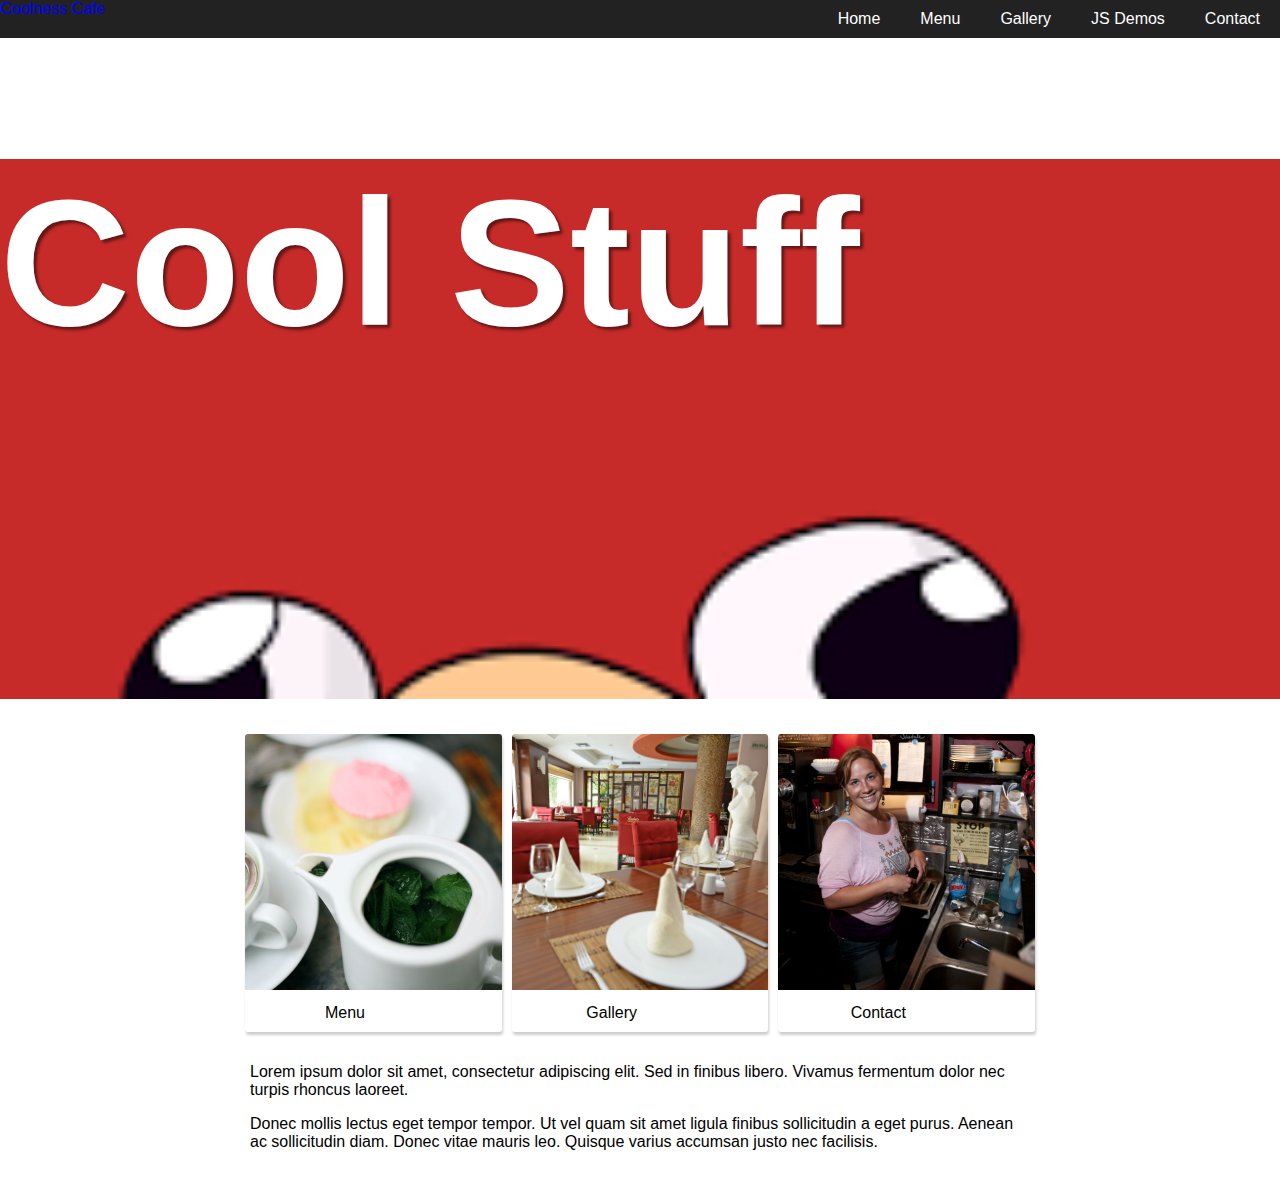
<file: index.html>
<!doctype html>
<html>
    
    <head>
        <title>Responsive Magic</title>
        <link rel="stylesheet" href="styles.css"/>
        <meta name="viewport" content="width=device-width,initial-scale=1">
    </head>
    
    <body>
        
        <nav class="main-nav">
            <span class="nav-title">Coolness Cafe</span>
            <a href="index.html">Home</a>
            <a href="menu.html">Menu</a>
            <a href="gallery.html">Gallery</a>
            <a href="javascript-examples.html">JS Demos</a>
            <a href="contact.html">Contact</a>
        </nav>
        
        <header class="main-header">
            <h1 class="main-title">Cool Stuff</h1>
        </header>
        
        <section class="panels-container">
            
            <div class="panel menu-panel">
                <img src="images/menu-panel.jpg"></img>
                <span>Menu</span>
            </div>
            
            <div class="panel gallery-panel">
                <img src="images/gallery-panel.jpg"></img>
                <span>Gallery</span>
            </div>
            
            <div class="panel contact-panel">
                <img src="images/contact-panel.jpg"></img>
                <span>Contact</span>
            </div>
            
        </section>
        
        <section class="main-content">
            
            <p>
                Lorem ipsum dolor sit amet, consectetur adipiscing elit. 
                Sed in finibus libero. Vivamus fermentum dolor nec turpis 
                rhoncus laoreet. 
            </p>
            
            <p>
                Donec mollis lectus eget tempor tempor. Ut vel quam sit amet 
                ligula finibus sollicitudin a eget purus. Aenean ac sollicitudin 
                diam. Donec vitae mauris leo. Quisque varius accumsan justo nec 
                facilisis.
            </p>
        
        </section>
       
        <script src="site-script.js"></script>


     </body>
    
</html>
</file>
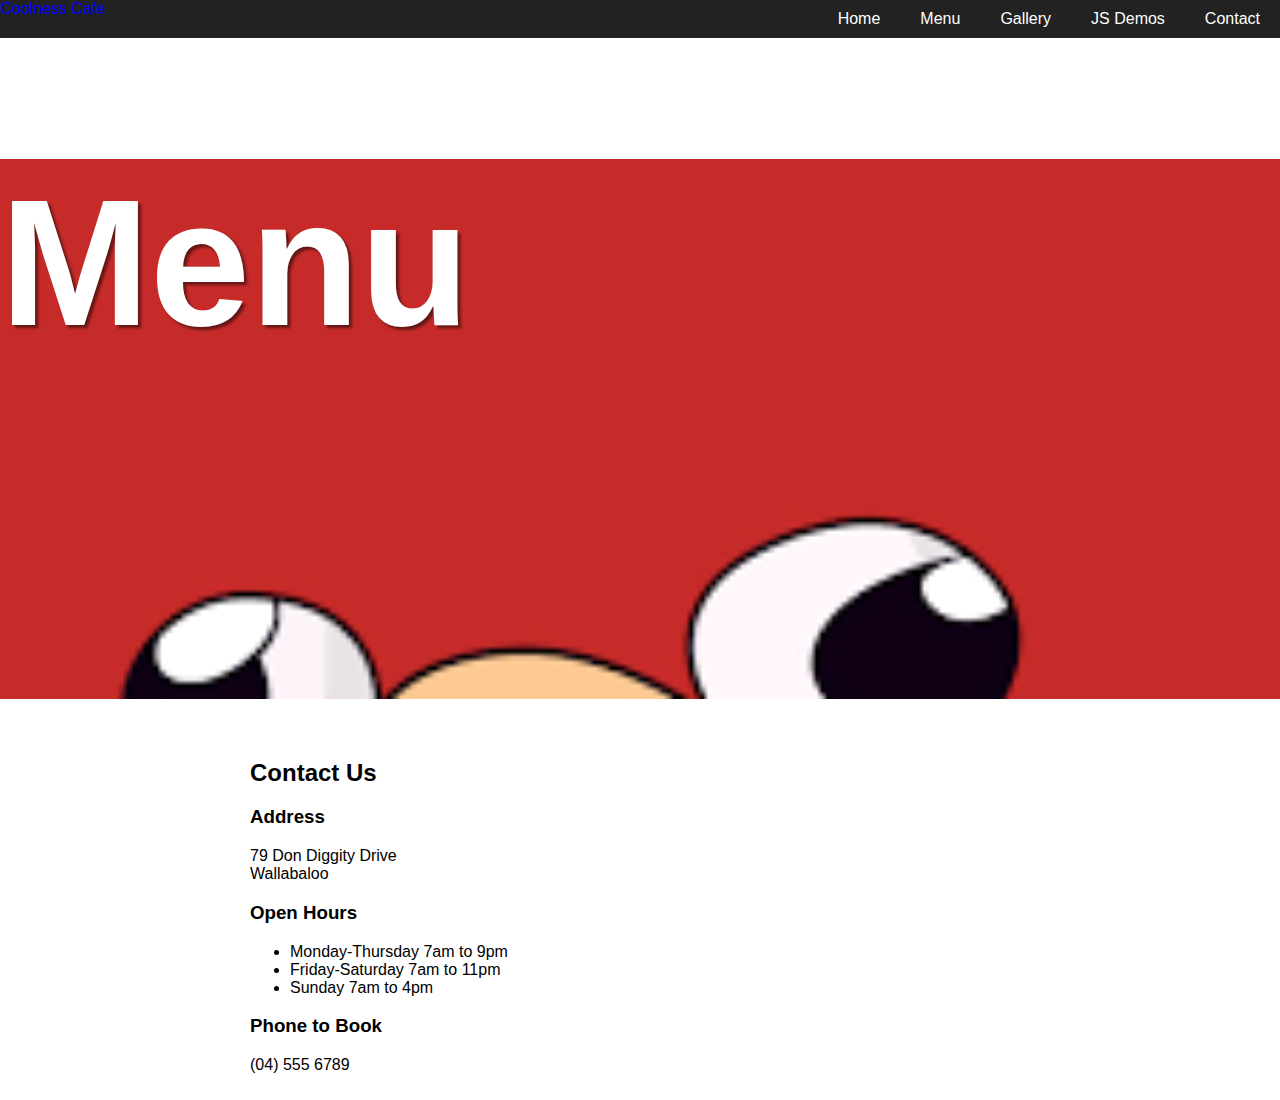
<file: contact.html>
<!doctype html>
<html>
    
    <head>
        <title>Responsive Magic</title>
        <link rel="stylesheet" href="styles.css"/>
    </head>
    
    <body>
        
        <nav class="main-nav">
            <span class="nav-title">Coolness Cafe</span>
            <a href="index.html">Home</a>
            <a href="menu.html">Menu</a>
            <a href="gallery.html">Gallery</a>
            <a href="javascript-examples.html">JS Demos</a>
            <a href="contact.html">Contact</a>
        </nav>
        
        <header class="main-header">
            <h1 class="main-title">Menu</h1>
        </header>
        
        <section class="main-content">
            
            
            <h2>Contact Us</h2>
            
            <span id="open-now"></span>
            
            
            
            
            <h3>Address</h3>
            
            <p>
                79 Don Diggity Drive<br>
                Wallabaloo
            </p>
            
            
            
            
            <h3>Open Hours</h3>
            
            <ul>
                <li>Monday-Thursday 7am to 9pm</li>
                <li>Friday-Saturday 7am to 11pm</li>
                <li>Sunday 7am to 4pm</li>
            </ul>
            
            
            
            
            <h3>Phone to Book</h3>
            
            <p>(04) 555 6789</p>
            
        
        </section>
        
    </body>
    
</html>
</file>
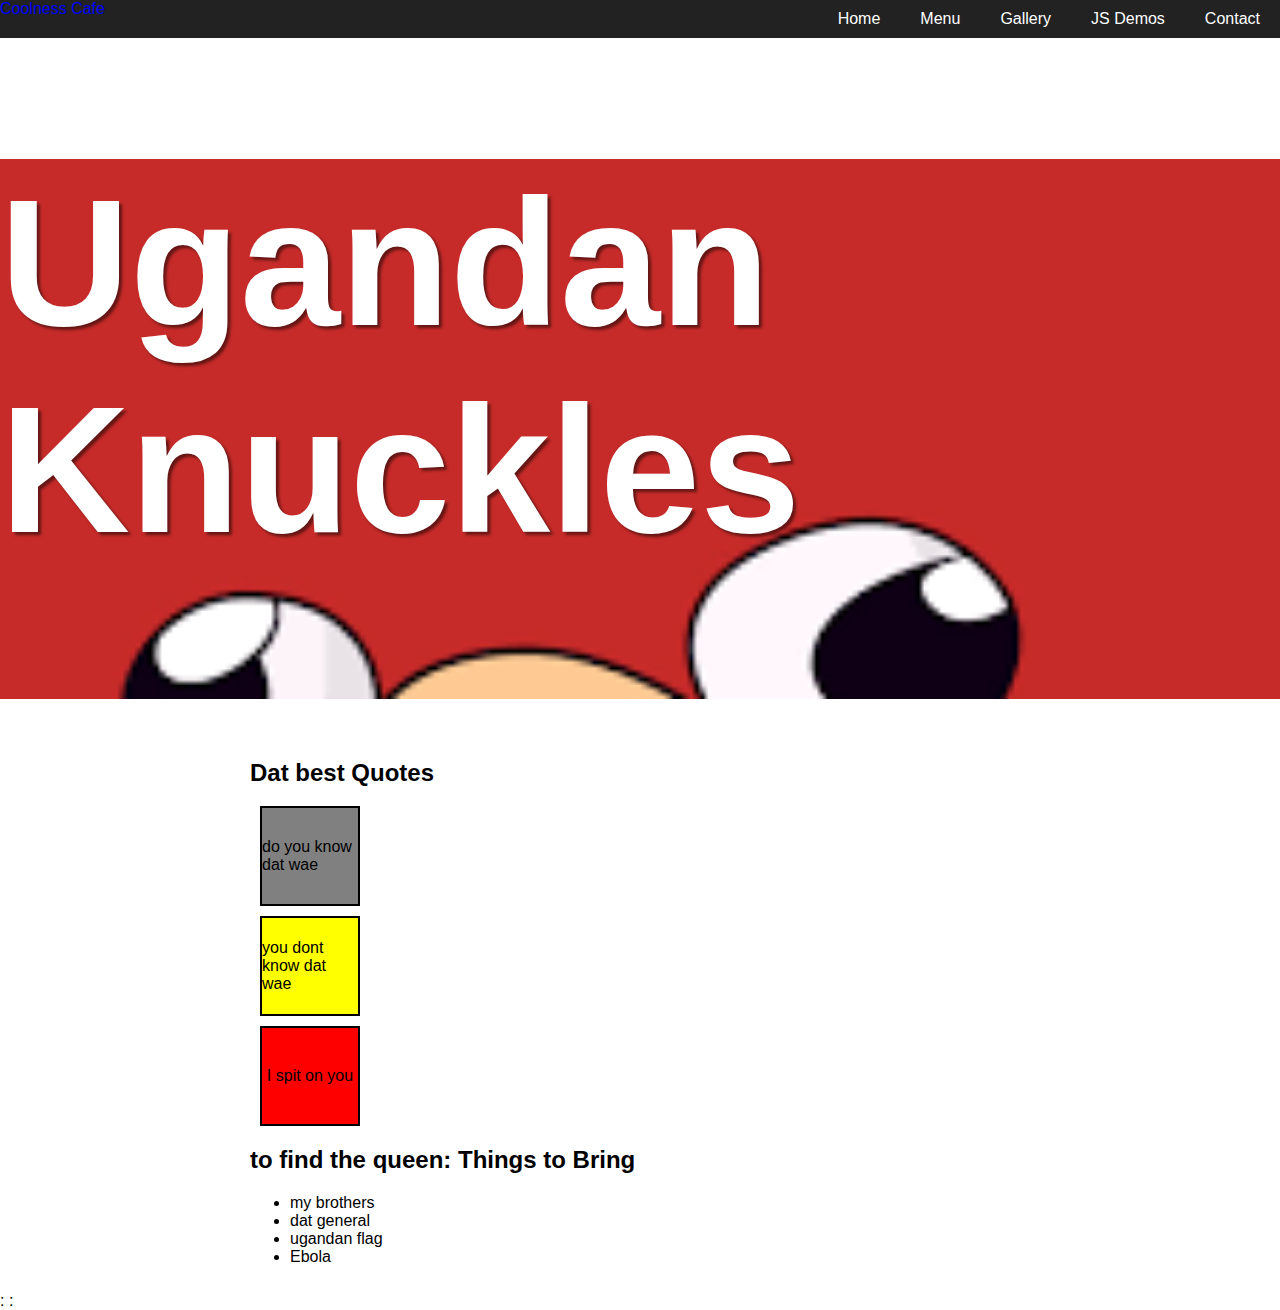
<file: javascript-examples.html>
<!doctype html>
<html>
    
    <head>
        <title>Responsive Magic</title>
        <link rel="stylesheet" href="styles.css"/>
    </head>
    
    <body>
        
        <nav class="main-nav">
            <span class="nav-title">Coolness Cafe</span>
            <a href="index.html">Home</a>
            <a href="menu.html">Menu</a>
            <a href="gallery.html">Gallery</a>
            <a href="javascript-examples.html">JS Demos</a>
            <a href="contact.html">Contact</a>
        </nav>
        
        <header class="main-header">
            <h1 class="main-title">Ugandan Knuckles</h1>
        </header>
        
        <section class="main-content">
            
            
            <h2>Dat best Quotes</h2>
            
            <div id="first-box" class="box">
                frog
            </div>
            
            <div id="second-box" class="box">
                rabbit
            </div>
            
            <div id="third-box" class="box">
                fox
            </div>
            
            
            
            
            <h2>to find the queen: Things to Bring</h2>
            
            <ul>
                <li class="item">my brothers</li>
                <li class="item">dat general</li>
                <li class="item">ugandan flag</li>
                <li class="item">Ebola</li>
            
            </ul>
        
        </section>
        <div class="clock">
           <span id="hours"></span>:
           <span id="minutes"></span>:
           <span id="seconds"></span>

        </div>
        
        
        
        
        
        <script src="site-script.js"></script>
    </body>
    
</html>
</file>
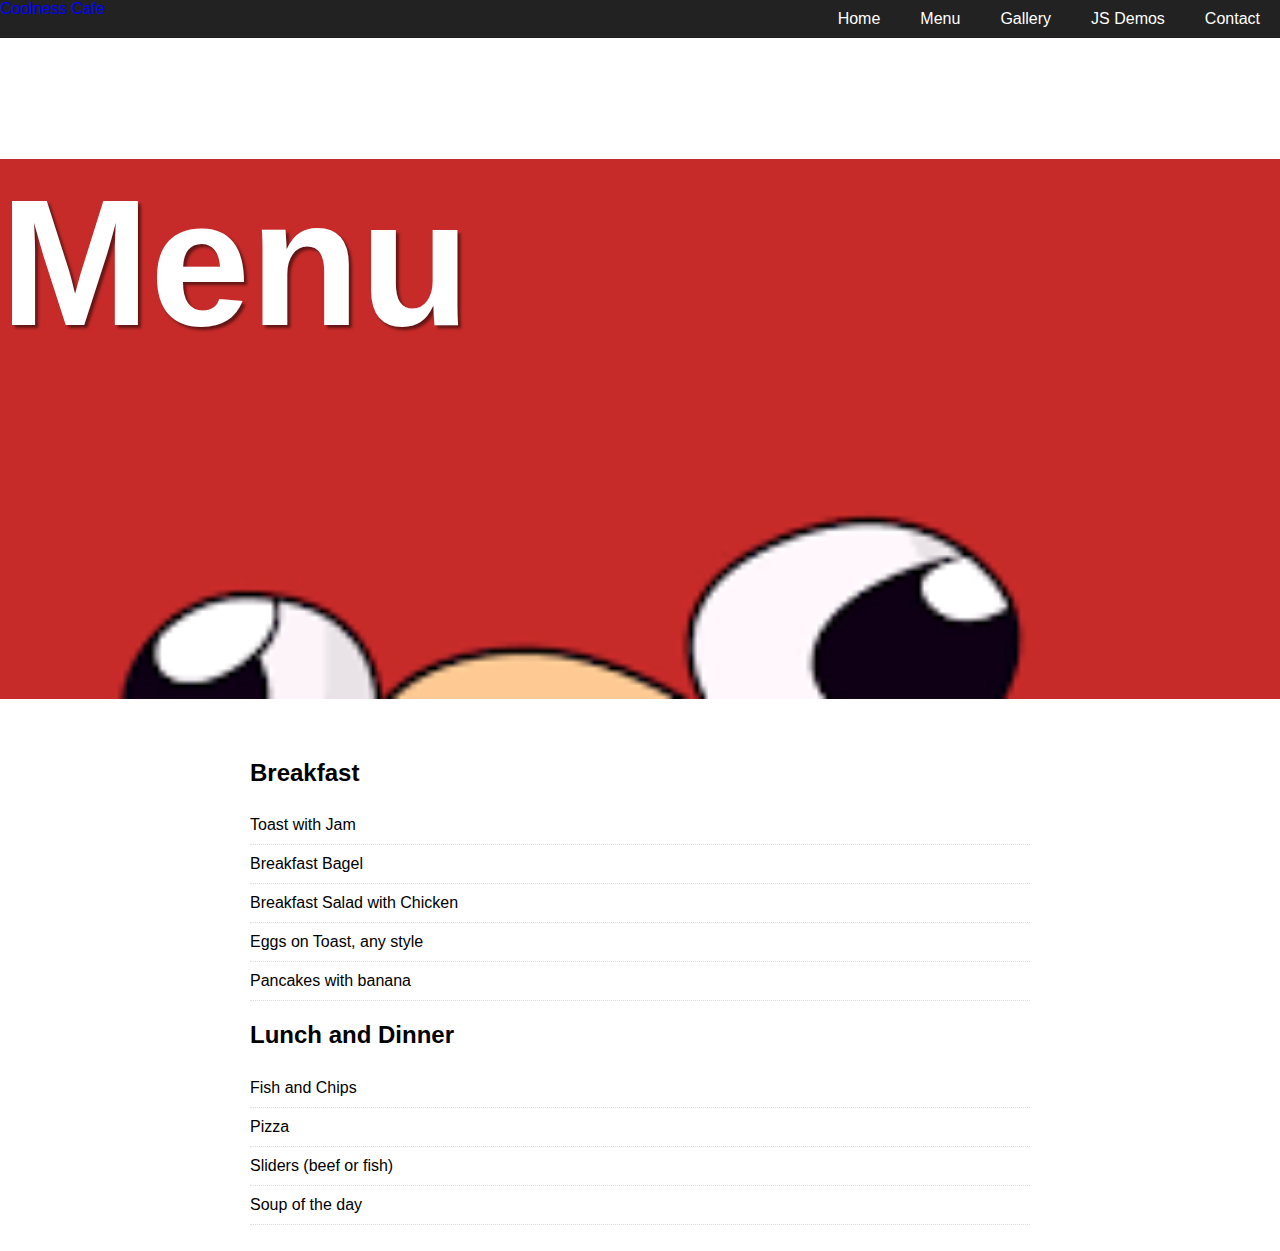
<file: menu.html>
<!doctype html>
<html>
    
    <head>
        <title>Responsive Magic</title>
        <link rel="stylesheet" href="styles.css"/>
    </head>
    
    <body>
        
        <nav class="main-nav">
            <span class="nav-title">Coolness Cafe</span>
            <a href="index.html">Home</a>
            <a href="menu.html">Menu</a>
            <a href="gallery.html">Gallery</a>
            <a href="javascript-examples.html">JS Demos</a>
            <a href="contact.html">Contact</a>
        </nav>
        
        <header class="main-header">
            <h1 class="main-title">Menu</h1>
        </header>
        
        <section class="main-content">
            
            
            <h2>Breakfast</h2>
            
            <ul class="food-list">
                <li>Toast with Jam</li>
                <li>Breakfast Bagel</li>
                <li>Breakfast Salad with Chicken</li>
                <li>Eggs on Toast, any style</li>
                <li>Pancakes with banana</li>
            </ul>
            
            
            
            
            <h2>Lunch and Dinner</h2>
            
            <ul class="food-list">
                <li>Fish and Chips</li>
                <li>Pizza</li>
                <li>Sliders (beef or fish)</li>
                <li>Soup of the day</li>
            </ul>
            
        
        </section>
        
    </body>
    
</html>
</file>
<file: styles.css>
body, 
html {
    margin: 0;
    padding: 0;
    font-family: sans-serif;
}

* {
    box-sizing: border-box;
}

/* 
=======================
MAIN NAVIGATION ON EVERY PAGE
*/

.main-nav {
    background-color: #222;
display: flex
}   

@media (max-width:800px) {
    .main-nav{
        flex-direction: column;
    }

}






.main-nav a {
    color: white;
    padding: 10px 20px;
    text-decoration: none;
}   

.main-nav a:hover {
    background: #446;
}

/* 
=======================
MAIN HEADER ON EVERY PAGE
*/

.main-header {
    background-color: green;
    background-image: url(images/meme.png);
    background-size: cover;
    height: 60vh;
    margin-bottom: 30px;
}




@media (min-width: 800px) {

    
    .main-header {
       background-color: red;
       background-image: url(images/meme.png);
    }

}
.main-title {
    font-size: 20vh;
    color: white;
    text-shadow: 3px 3px 3px rgba(0, 0, 0, 0.5);
}
.main-nav .nav-title{
flex: 1; 
color: blue;
}


/* 
=======================
IMAGE PANELS ON HOME PAGE
*/

.panels-container {
    width: 100%;
    max-width: 800px;
    margin-left: auto;
    margin-right: auto;
    display: flex;
}

.panel {
    display: inline-block;
    background-color: white;
    border-radius: 3px;
    overflow: hidden;
    box-shadow: 1px 3px 3px rgba(0,0,0,0.2);
    margin: 5px;
    flex: 1; 
}

.panel img {
    width: 100%;
}

.panel span {
    display: block;
    width: 200px;
    text-align:center;
    margin-top: 10px;
    margin-bottom: 10px;
}


/* 
=======================
MAIN CONTENT AREA ON ALL PAGES
*/

.main-content {
    width: 100%;
    max-width: 800px;
    margin-left: auto;
    margin-right: auto;
    padding: 10px;
}


/* 
=======================
FOOD LIST ON MENU PAGE
*/

.food-list {
    list-style-type: none;
    padding-left: 0;
}

.food-list li {
    border-bottom: 1px dotted #ddd;
    padding-top: 10px;
    padding-bottom: 10px;
}


/* 
=======================
IMAGES ON GALLERY PAGE
*/

.gallery {
    width: 100%;
    list-style-type: none;
}

.gallery li {
    width: 200px;
}

.gallery img {
    width: 100%;
}



/* 
=======================
ANIMAL BOXES ON JAVASCRIPT PAGE
*/

.box {
    width: 100px;
    height: 100px;
    display: flex;
    align-items: center;
    justify-content: center;
    border: 2px solid black;
    background: #bbbbbb;
    margin: 10px;
}


/* 
=======================
CHECKLIST ON JAVASCRIPT PAGE
*/

.complete {
    text-decoration: line-through;
}
</file>
